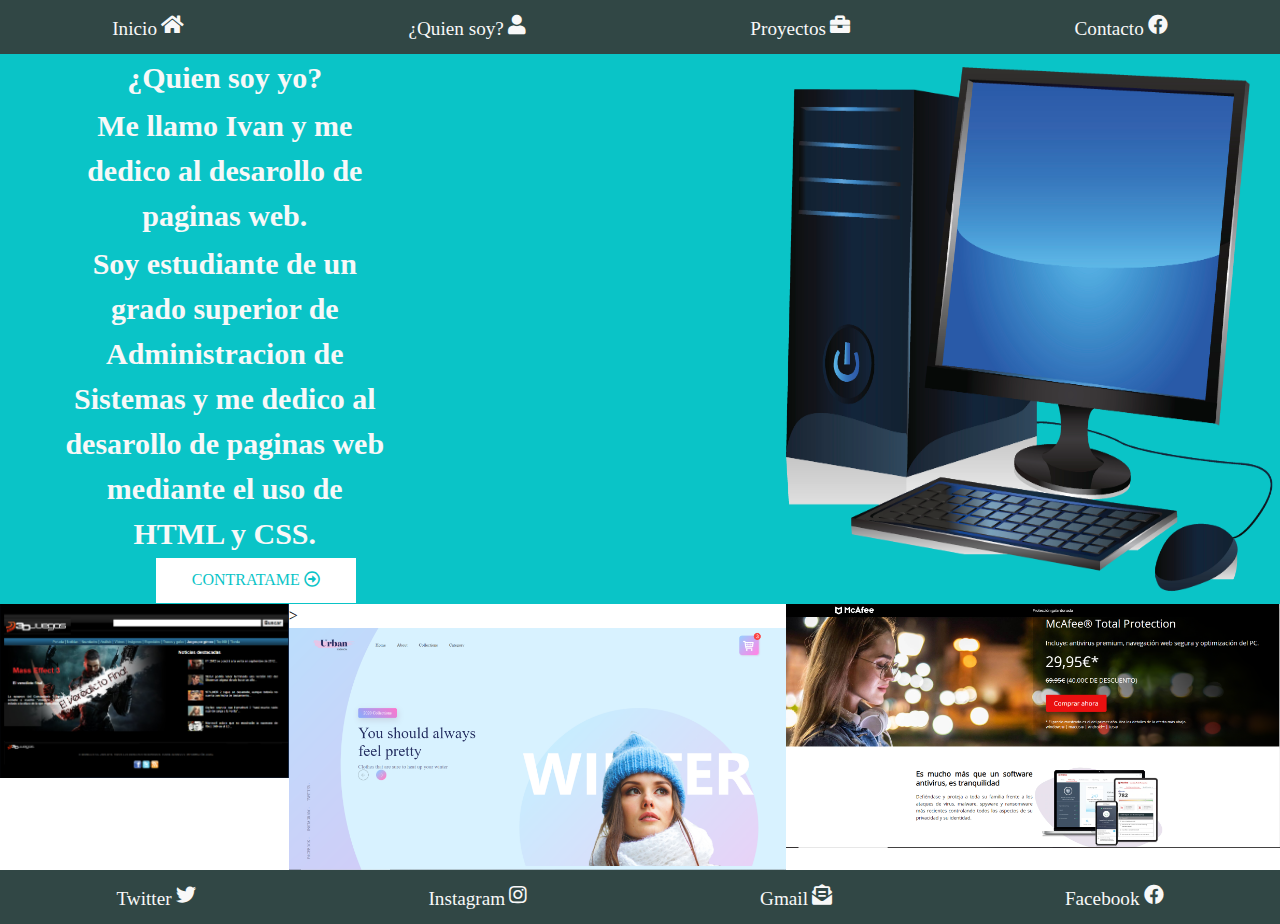
<file: index.html>
<!DOCTYPE html>
<html lang="en">

<head>
    <meta charset="UTF-8">
    <meta name="viewport" content="width=device-width, initial-scale=1.0">
    <title>Document</title>
    <link rel="stylesheet" href="/reset.css">
    <link rel="stylesheet" href="/styles.css">
    <link rel="stylesheet" href="https://cdnjs.cloudflare.com/ajax/libs/font-awesome/5.15.1/css/all.min.css">
    <link rel="stylesheet" href="/normalize.css">
</head>

<body>                                                                                                                                                                              

    <header>
        <nav>
            <a href="http://127.0.0.1:5500/index.html">Inicio<i class="fas fa-home"></i></a>
            <a href="http://127.0.0.1:5500/index.html">¿Quien soy?<i class="fas fa-user"></i></a>
            <a href="http://127.0.0.1:5500/index.html">Proyectos<i class="fas fa-briefcase"></i></a>
            <a href="https://www.facebook.com/ivan.carbonellsampedro/">Contacto<i class="fab fa-facebook"></i></a>
        </nav>
    </header>

    <section class="apartado1">
        <article class="articulo1">
            <p>¿Quien soy yo?</p>
            <p>Me llamo Ivan y me dedico al desarollo de paginas web.
            </p>
            <p>Soy estudiante de un grado superior de 
                Administracion de Sistemas y me dedico al desarollo de paginas 
                web mediante el uso de HTML y CSS.
            </p>
            <button>CONTRATAME<i class="far fa-arrow-alt-circle-right"></i></button>
        </article>

        <article class="articulo2">
            <img src="/pc.png" alt="">
        </article>
    </section>

    <section class="apartado2">
        <div class="foto1"><img src="IMG/3d.PNG" alt=""></div>
        <div>><img src="/winter.PNG" alt=""></div>
        <div><img src="/mcaffe.PNG" alt=""></div>
    </section>

    <footer>
        <nav>
            <a href="https://twitter.com/Ivancarbonell__">Twitter<i class="fab fa-twitter"></i></i></a>
            <a href="https://www.instagram.com/ivancarbonell__/">Instagram<i class="fab fa-instagram"></i></i></a>
            <a href="https://mail.google.com/mail/u/0/?tab=rm&ogbl#inbox">Gmail<i class="fas fa-envelope-open-text"></i></a>
            <a href="https://www.facebook.com/ivan.carbonellsampedro/">Facebook<i class="fab fa-facebook"></i></a>
        </nav>
    </footer>

</body>
</file>
<file: styles.css>
nav {
    background-color: #314745;
    display: flex;
    height: 54px;
    justify-content: space-around;
}

a {
    color: #f8f8f8;
    font-size: 1.2em;
    text-decoration: none;
    display: flex;
    flex-direction: row;
    padding-top: 15px;
}

.apartado1 {
    background-color: #0AC4C7;
    height: 550px;
    display: flex;
    flex-direction: row;

}

h1 {
    color: white;
}

.articulo1 {
 display: flex;
 flex-direction: column;
 justify-content: space-around;
 width: 70%;
}

p {
    color: #f8f8f8;
    text-align: center;
    width: 50%;
    font-weight: 800;
    font-size: 30px;
    padding-left: 60px;
}

button {
    color: #0AC4C7;
    width: 200px;
    border-color: white;
    background-color: white;
    position: relative;
    left: 20%;
}

button:hover {
    border-color: white;
    background-color: black;
    position: relative;
    left: 20%;
}

.articulo2 {
    display: flex;
    width: 45%;
}

section {
    display: flex;
}

section div img {
    width: 100%;
}

.foto1 {
    width: 87%;
}


.fa-arrow-alt-circle-right {
    margin-left: 4px;
}

.fa-home {
    font-size: 20px;
    padding-left: 4px;
}

.fa-user {
    font-size: 20px;
    padding-left: 4px;
}

.fa-briefcase {
    font-size: 20px;
    padding-left: 4px;
}

.fa-facebook {
    font-size: 20px;
    padding-left: 4px;
}

.fa-envelope-open-text {
    font-size: 20px;
    padding-left: 4px;
}

.fa-twitter {
    font-size: 20px;
    padding-left: 4px;
}

.fa-instagram {
    font-size: 20px;
    padding-left: 4px;
}
</file>
<file: CSS/styles.css>
nav {
    background-color: #314745;
    display: flex;
    height: 54px;
    justify-content: space-around;
}

a {
    color: #f8f8f8;
    font-size: 1.2em;
    text-decoration: none;
    display: flex;
    flex-direction: row;
    padding-top: 15px;
}

.apartado1 {
    background-color: #0AC4C7;
    height: 550px;
    display: flex;
    flex-direction: row;

}

h1 {
    color: white;
}

.articulo1 {
 display: flex;
 flex-direction: column;
 justify-content: space-around;
 width: 70%;
}

p {
    color: #f8f8f8;
    text-align: center;
    width: 50%;
    font-weight: 800;
    font-size: 30px;
    padding-left: 60px;
}

button {
    color: #0AC4C7;
    width: 200px;
    border-color: white;
    background-color: white;
    position: relative;
    left: 20%;
}

button:hover {
    border-color: white;
    background-color: black;
    position: relative;
    left: 20%;
}

.articulo2 {
    display: flex;
    width: 45%;
}

section {
    display: flex;
}

section div img {
    width: 100%;
}

.foto1 {
    width: 87%;
}


.fa-arrow-alt-circle-right {
    margin-left: 4px;
}

.fa-home {
    font-size: 20px;
    padding-left: 4px;
}

.fa-user {
    font-size: 20px;
    padding-left: 4px;
}

.fa-briefcase {
    font-size: 20px;
    padding-left: 4px;
}

.fa-facebook {
    font-size: 20px;
    padding-left: 4px;
}

.fa-envelope-open-text {
    font-size: 20px;
    padding-left: 4px;
}

.fa-twitter {
    font-size: 20px;
    padding-left: 4px;
}

.fa-instagram {
    font-size: 20px;
    padding-left: 4px;
}
</file>
